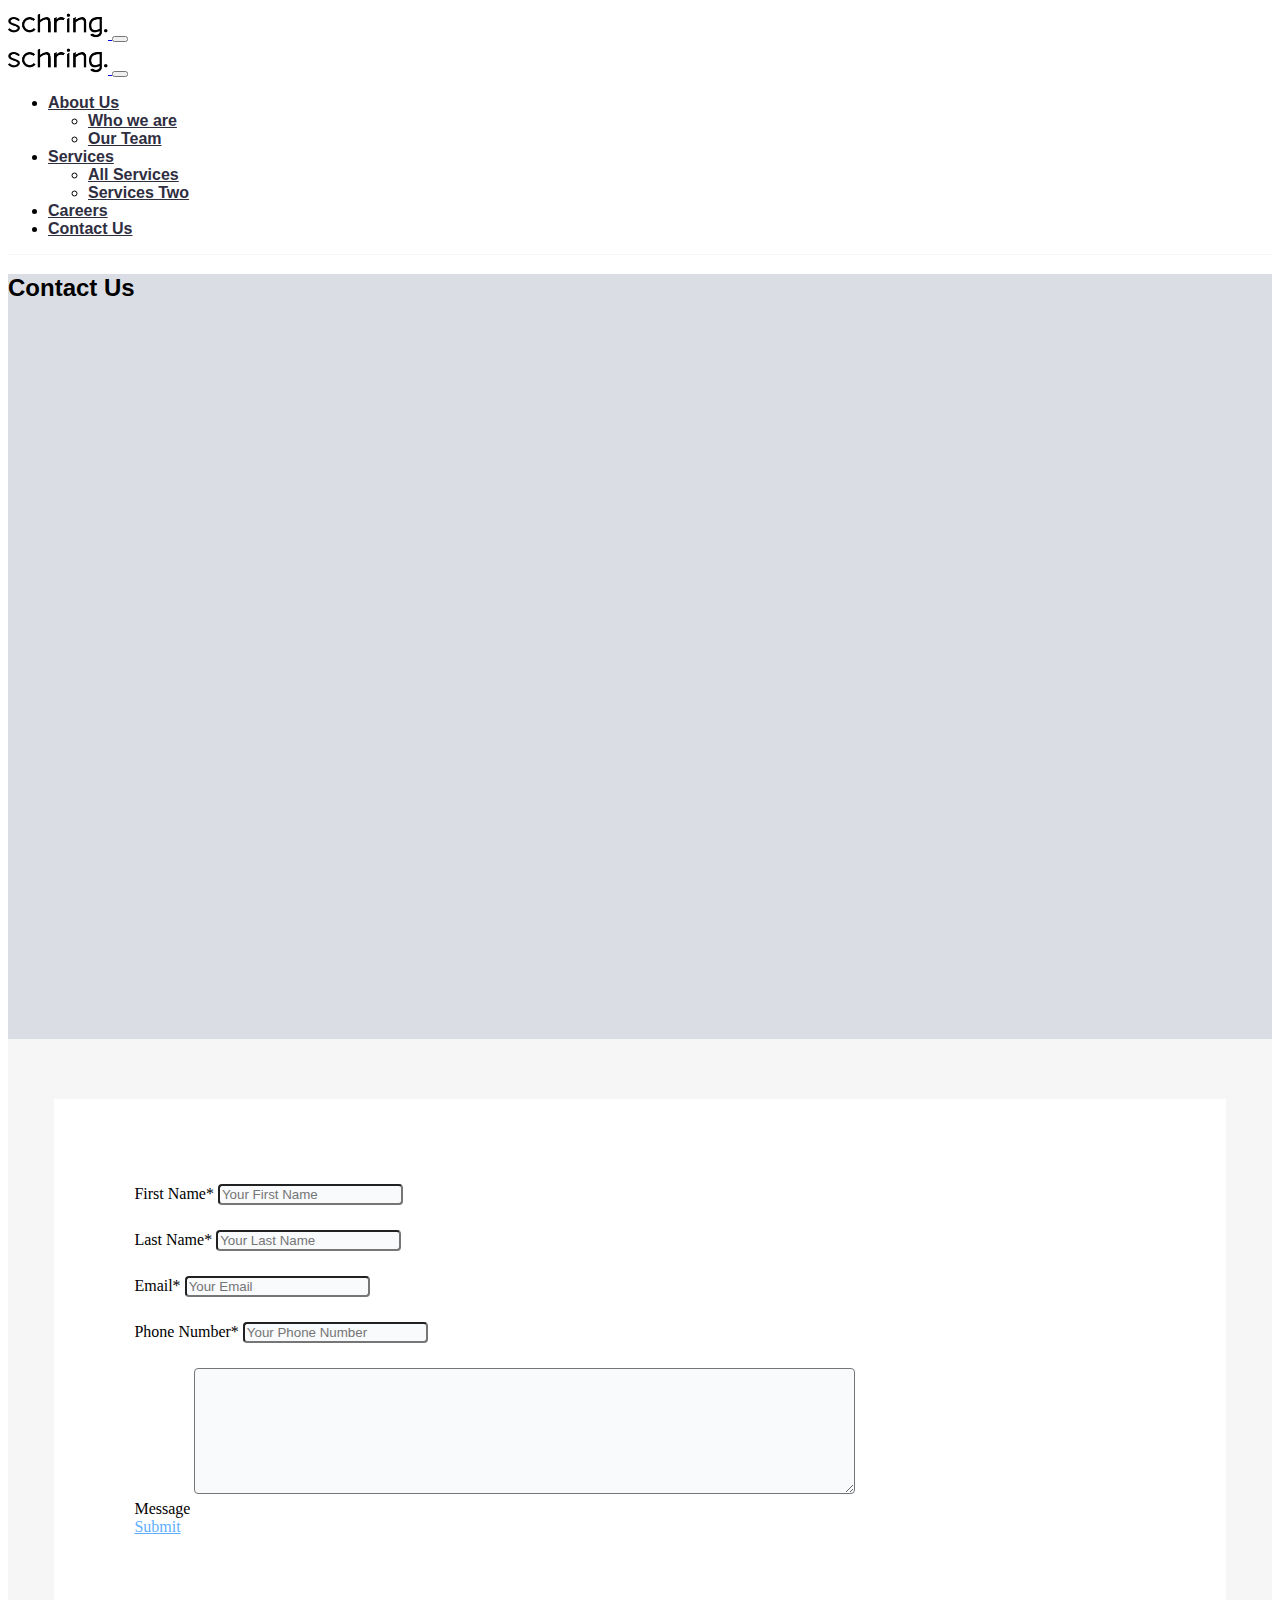
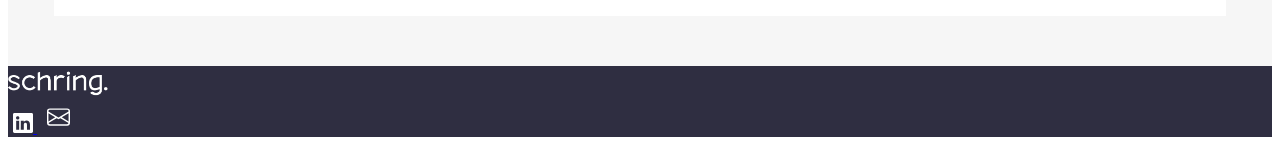
<file: contact.html>
<!DOCTYPE html>
<html lang="en" dir="ltr">
  <head>
    <meta charset="utf-8" />
    <meta name="viewport" content="width=device-width, initial-scale=1" />
    <title>Schring Consulting</title>
    <!-- CSS only -->
    <link
      href="https://cdn.jsdelivr.net/npm/bootstrap@5.2.0/dist/css/bootstrap.min.css"
      rel="stylesheet"
      integrity="sha384-gH2yIJqKdNHPEq0n4Mqa/HGKIhSkIHeL5AyhkYV8i59U5AR6csBvApHHNl/vI1Bx"
      crossorigin="anonymous"
    />
    <link rel="stylesheet" href="css/style.css" />
  </head>
  <body>
    <nav class="navbar navbar-expand-lg sticky-top bg-custom-dark">
      <div class="container-fluid">
        <a class="navbar-brand" href="index.html">
          <img src="img/logo.png" alt="Logo" class="img-fluid logo" />
        </a>
        <button
          class="navbar-toggler nav-btn"
          type="button"
          data-bs-toggle="offcanvas"
          data-bs-target="#offcanvasNavbar"
          aria-controls="offcanvasNavbar"
        >
          <span class="navbar-toggler-icon"></span>
        </button>
        <div
          class="offcanvas offcanvas-end"
          tabindex="-1"
          id="offcanvasNavbar"
          aria-labelledby="offcanvasNavbarLabel"
        >
          <div class="offcanvas-header bg-custom-dark">
            <a class="navbar-brand" href="/">
              <img src="img/logo.png" alt="Logo" class="img-fluid logo" />
            </a>
            <button
              type="button"
              class="btn-close nav-btn"
              data-bs-dismiss="offcanvas"
              aria-label="Close"
            ></button>
          </div>
          <div class="offcanvas-body bg-custom-dark">
            <ul
              class="navbar-nav justify-content-end flex-grow-1 pe-3 custom-right-margin"
            >
              <li class="nav-item dropdown">
                <a
                  class="nav-link dropdown-toggle"
                  href="about.html"
                  role="button"
                  data-bs-toggle="dropdown"
                  aria-expanded="false"
                  >About Us</a
                >
                <ul class="dropdown-menu bg-custom-dark">
                  <li>
                    <a class="dropdown-item" href="about.html">Who we are</a>
                  </li>
                  <li>
                    <a class="dropdown-item" href="team.html">Our Team</a>
                  </li>
                </ul>
              </li>
              <li class="nav-item dropdown">
                <a
                  class="nav-link dropdown-toggle"
                  href="services.html"
                  role="button"
                  data-bs-toggle="dropdown"
                  aria-expanded="false"
                  >Services
                </a>
                <ul class="dropdown-menu bg-custom-dark">
                  <li>
                    <a class="dropdown-item" href="services.html"
                      >All Services</a
                    >
                  </li>
                  <li>
                    <a class="dropdown-item" href="single_service.html"
                      >Services Two</a
                    >
                  </li>
                </ul>
              </li>
              <li class="nav-item">
                <a class="nav-link" href="careers.html">Careers</a>
              </li>
              <li class="nav-item">
                <a class="nav-link" href="contact.html">Contact Us</a>
              </li>
            </ul>
          </div>
        </div>
      </div>
    </nav>

    <!-- Section One -->
    <section
      class="part-one-contact d-flex align-items-center justify-content-center"
    >
      <h2 class="header-font-bold">
        Contact Us
      </h2>
    </section>

    <section class="part-two-contact">
      <div class="container contact-section row">
        <div class="col-12">
          <div class="contact-form">
            <form class="row" action="index.html" method="post">
              <div class="col-md-6 col-sm-6 col-12">
                <label for="first Name">First Name*</label>
                <input
                  type="text"
                  name="first_name"
                  value=""
                  class="form-control custom-input"
                  placeholder="Your First Name"
                />
              </div>
              <div class="col-md-6 col-sm-6 col-12">
                <label for="first Name">Last Name*</label>
                <input
                  type="text"
                  name="last_name"
                  value=""
                  class="form-control custom-input"
                  placeholder="Your Last Name"
                />
              </div>
              <div class="col-md-6 col-sm-6 col-12">
                <label for="first Name">Email*</label>
                <input
                  type="text"
                  name="last_name"
                  value=""
                  class="form-control custom-input"
                  placeholder="Your Email"
                />
              </div>
              <div class="col-md-6 col-sm-6 col-12">
                <label for="first Name">Phone Number*</label>
                <input
                  type="text"
                  name="last_name"
                  value=""
                  class="form-control custom-input"
                  placeholder="Your Phone Number"
                />
              </div>
              <div class="col-12 mt-3">
                <label for="Message">Message</label>
                <textarea
                  name="name"
                  rows="8"
                  cols="80"
                  class="form-control custom-input"
                ></textarea>
              </div>
              <div class="col-12">
                <a
                  type="button"
                  class="btn btn-outline-primary custom-button mt-4"
                  name="button"
                  href="#"
                >
                  Submit
                </a>
              </div>
            </form>
          </div>
        </div>
      </div>
    </section>

    <footer class="navbar">
      <div class="container-fluid">
        <a class="navbar-brand" href="index.html">
          <img
            src="img/logo.png"
            alt="Logo"
            class="img-fluid logo logo-footer"
          />
        </a>
        <div class="ms-auto">
          <!-- Linkedin icon -->
          <a href="#" class="footer-icon">
            <svg
              xmlns="http://www.w3.org/2000/svg"
              width="20"
              height="20"
              fill="white"
              class="bi bi-linkedin"
              viewBox="0 0 16 16"
            >
              <path
                d="M0 1.146C0 .513.526 0 1.175 0h13.65C15.474 0 16 .513 16 1.146v13.708c0 .633-.526 1.146-1.175 1.146H1.175C.526 16 0 15.487 0 14.854V1.146zm4.943 12.248V6.169H2.542v7.225h2.401zm-1.2-8.212c.837 0 1.358-.554 1.358-1.248-.015-.709-.52-1.248-1.342-1.248-.822 0-1.359.54-1.359 1.248 0 .694.521 1.248 1.327 1.248h.016zm4.908 8.212V9.359c0-.216.016-.432.08-.586.173-.431.568-.878 1.232-.878.869 0 1.216.662 1.216 1.634v3.865h2.401V9.25c0-2.22-1.184-3.252-2.764-3.252-1.274 0-1.845.7-2.165 1.193v.025h-.016a5.54 5.54 0 0 1 .016-.025V6.169h-2.4c.03.678 0 7.225 0 7.225h2.4z"
              />
            </svg>
          </a>

          <!-- Email Icon -->
          <a href="/contact.html" class="footer-icon">
            <svg
              xmlns="http://www.w3.org/2000/svg"
              width="23"
              height="32"
              fill="white"
              class="bi bi-envelope"
              viewBox="0 0 16 16"
            >
              <path
                d="M0 4a2 2 0 0 1 2-2h12a2 2 0 0 1 2 2v8a2 2 0 0 1-2 2H2a2 2 0 0 1-2-2V4Zm2-1a1 1 0 0 0-1 1v.217l7 4.2 7-4.2V4a1 1 0 0 0-1-1H2Zm13 2.383-4.708 2.825L15 11.105V5.383Zm-.034 6.876-5.64-3.471L8 9.583l-1.326-.795-5.64 3.47A1 1 0 0 0 2 13h12a1 1 0 0 0 .966-.741ZM1 11.105l4.708-2.897L1 5.383v5.722Z"
              />
            </svg>
          </a>
        </div>
      </div>
    </footer>
    <!-- JavaScript Bundle with Popper -->
    <script
      src="https://cdn.jsdelivr.net/npm/bootstrap@5.2.0/dist/js/bootstrap.bundle.min.js"
      integrity="sha384-A3rJD856KowSb7dwlZdYEkO39Gagi7vIsF0jrRAoQmDKKtQBHUuLZ9AsSv4jD4Xa"
      crossorigin="anonymous"
    ></script>
  </body>
</html>
</file>
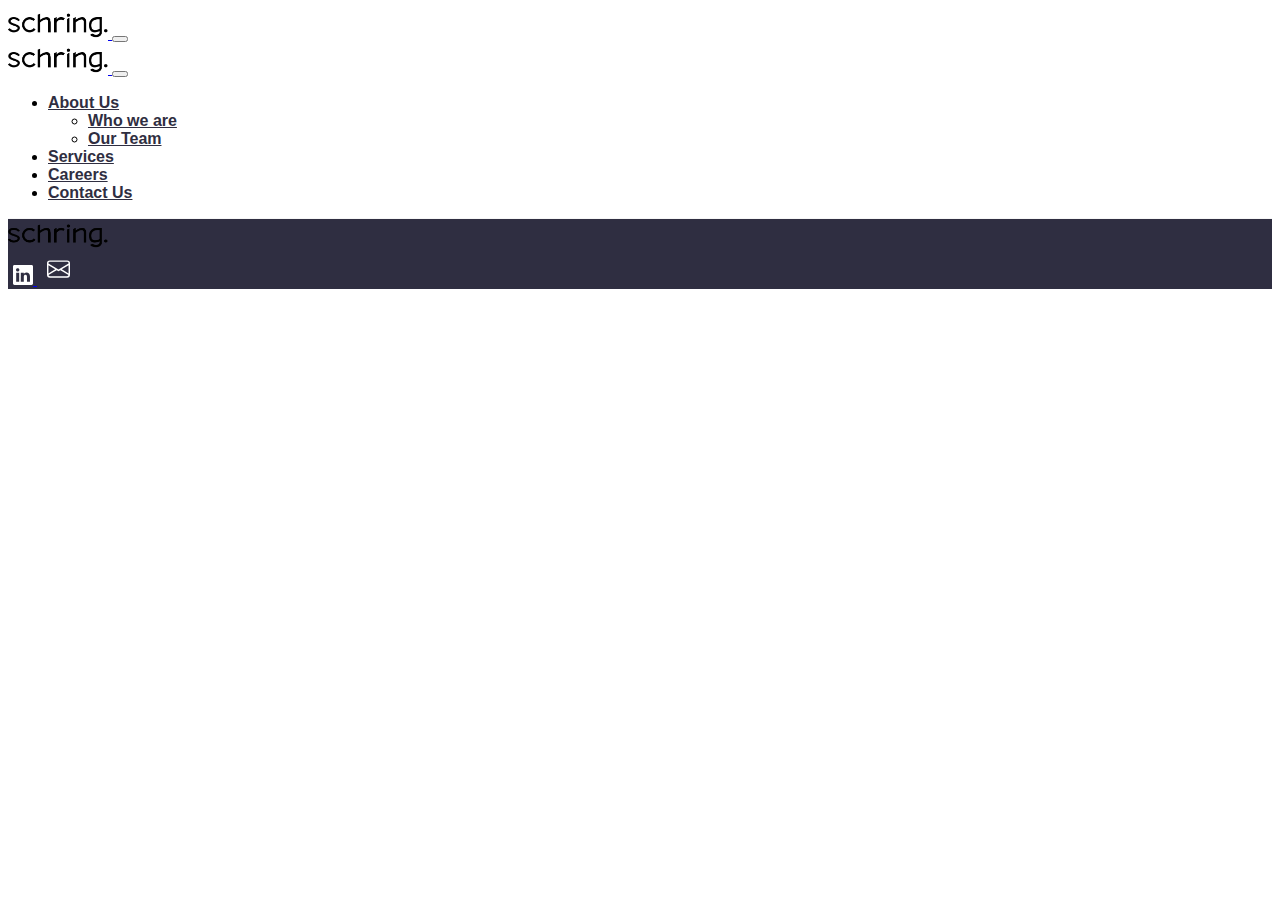
<file: empty.html>
<!DOCTYPE html>
<html lang="en" dir="ltr">
  <head>
    <meta charset="utf-8" />
    <meta name="viewport" content="width=device-width, initial-scale=1" />
    <title>Schring Consulting</title>
    <!-- CSS only -->
    <link
      href="https://cdn.jsdelivr.net/npm/bootstrap@5.2.0/dist/css/bootstrap.min.css"
      rel="stylesheet"
      integrity="sha384-gH2yIJqKdNHPEq0n4Mqa/HGKIhSkIHeL5AyhkYV8i59U5AR6csBvApHHNl/vI1Bx"
      crossorigin="anonymous"
    />
    <link rel="stylesheet" href="css/style.css" />
  </head>
  <body>
    <nav class="navbar navbar-expand-lg sticky-top bg-custom-dark">
      <div class="container-fluid">
        <a class="navbar-brand" href="index.html">
          <img src="img/logo.png" alt="Logo" class="img-fluid logo" />
        </a>
        <button
          class="navbar-toggler nav-btn"
          type="button"
          data-bs-toggle="offcanvas"
          data-bs-target="#offcanvasNavbar"
          aria-controls="offcanvasNavbar"
        >
          <span class="navbar-toggler-icon"></span>
        </button>
        <div
          class="offcanvas offcanvas-end"
          tabindex="-1"
          id="offcanvasNavbar"
          aria-labelledby="offcanvasNavbarLabel"
        >
          <div class="offcanvas-header bg-custom-dark">
            <a class="navbar-brand" href="index.html">
              <img src="img/logo.png" alt="Logo" class="img-fluid logo" />
            </a>
            <button
              type="button"
              class="btn-close nav-btn"
              data-bs-dismiss="offcanvas"
              aria-label="Close"
            ></button>
          </div>
          <div class="offcanvas-body bg-custom-dark">
            <ul
              class="navbar-nav justify-content-end flex-grow-1 pe-3 custom-right-margin"
            >
              <li class="nav-item dropdown">
                <a
                  class="nav-link dropdown-toggle"
                  href="about.html"
                  role="button"
                  data-bs-toggle="dropdown"
                  aria-expanded="false"
                  >About Us</a
                >
                <ul class="dropdown-menu bg-custom-dark">
                  <li>
                    <a class="dropdown-item" href="about.html">Who we are</a>
                  </li>
                  <li>
                    <a class="dropdown-item" href="team.html">Our Team</a>
                  </li>
                </ul>
              </li>
              <li class="nav-item">
                <a class="nav-link" href="services.html">Services</a>
              </li>
              <li class="nav-item">
                <a class="nav-link" href="careers.html">Careers</a>
              </li>
              <li class="nav-item">
                <a class="nav-link" href="contact.html">Contact Us</a>
              </li>
            </ul>
          </div>
        </div>
      </div>
    </nav>

    <footer class="navbar">
      <div class="container-fluid">
        <a class="navbar-brand" href="index.html">
          <img src="img/logo.png" alt="Logo" class="img-fluid logo" />
        </a>
        <div class="ms-auto">
          <!-- Linkedin icon -->
          <a href="#" class="footer-icon">
            <svg
              xmlns="http://www.w3.org/2000/svg"
              width="20"
              height="20"
              fill="white"
              class="bi bi-linkedin"
              viewBox="0 0 16 16"
            >
              <path
                d="M0 1.146C0 .513.526 0 1.175 0h13.65C15.474 0 16 .513 16 1.146v13.708c0 .633-.526 1.146-1.175 1.146H1.175C.526 16 0 15.487 0 14.854V1.146zm4.943 12.248V6.169H2.542v7.225h2.401zm-1.2-8.212c.837 0 1.358-.554 1.358-1.248-.015-.709-.52-1.248-1.342-1.248-.822 0-1.359.54-1.359 1.248 0 .694.521 1.248 1.327 1.248h.016zm4.908 8.212V9.359c0-.216.016-.432.08-.586.173-.431.568-.878 1.232-.878.869 0 1.216.662 1.216 1.634v3.865h2.401V9.25c0-2.22-1.184-3.252-2.764-3.252-1.274 0-1.845.7-2.165 1.193v.025h-.016a5.54 5.54 0 0 1 .016-.025V6.169h-2.4c.03.678 0 7.225 0 7.225h2.4z"
              />
            </svg>
          </a>

          <!-- Email Icon -->
          <a href="/contact.html" class="footer-icon">
            <svg
              xmlns="http://www.w3.org/2000/svg"
              width="23"
              height="32"
              fill="white"
              class="bi bi-envelope"
              viewBox="0 0 16 16"
            >
              <path
                d="M0 4a2 2 0 0 1 2-2h12a2 2 0 0 1 2 2v8a2 2 0 0 1-2 2H2a2 2 0 0 1-2-2V4Zm2-1a1 1 0 0 0-1 1v.217l7 4.2 7-4.2V4a1 1 0 0 0-1-1H2Zm13 2.383-4.708 2.825L15 11.105V5.383Zm-.034 6.876-5.64-3.471L8 9.583l-1.326-.795-5.64 3.47A1 1 0 0 0 2 13h12a1 1 0 0 0 .966-.741ZM1 11.105l4.708-2.897L1 5.383v5.722Z"
              />
            </svg>
          </a>
        </div>
      </div>
    </footer>
    <!-- JavaScript Bundle with Popper -->
    <script
      src="https://cdn.jsdelivr.net/npm/bootstrap@5.2.0/dist/js/bootstrap.bundle.min.js"
      integrity="sha384-A3rJD856KowSb7dwlZdYEkO39Gagi7vIsF0jrRAoQmDKKtQBHUuLZ9AsSv4jD4Xa"
      crossorigin="anonymous"
    ></script>
  </body>
</html>
</file>
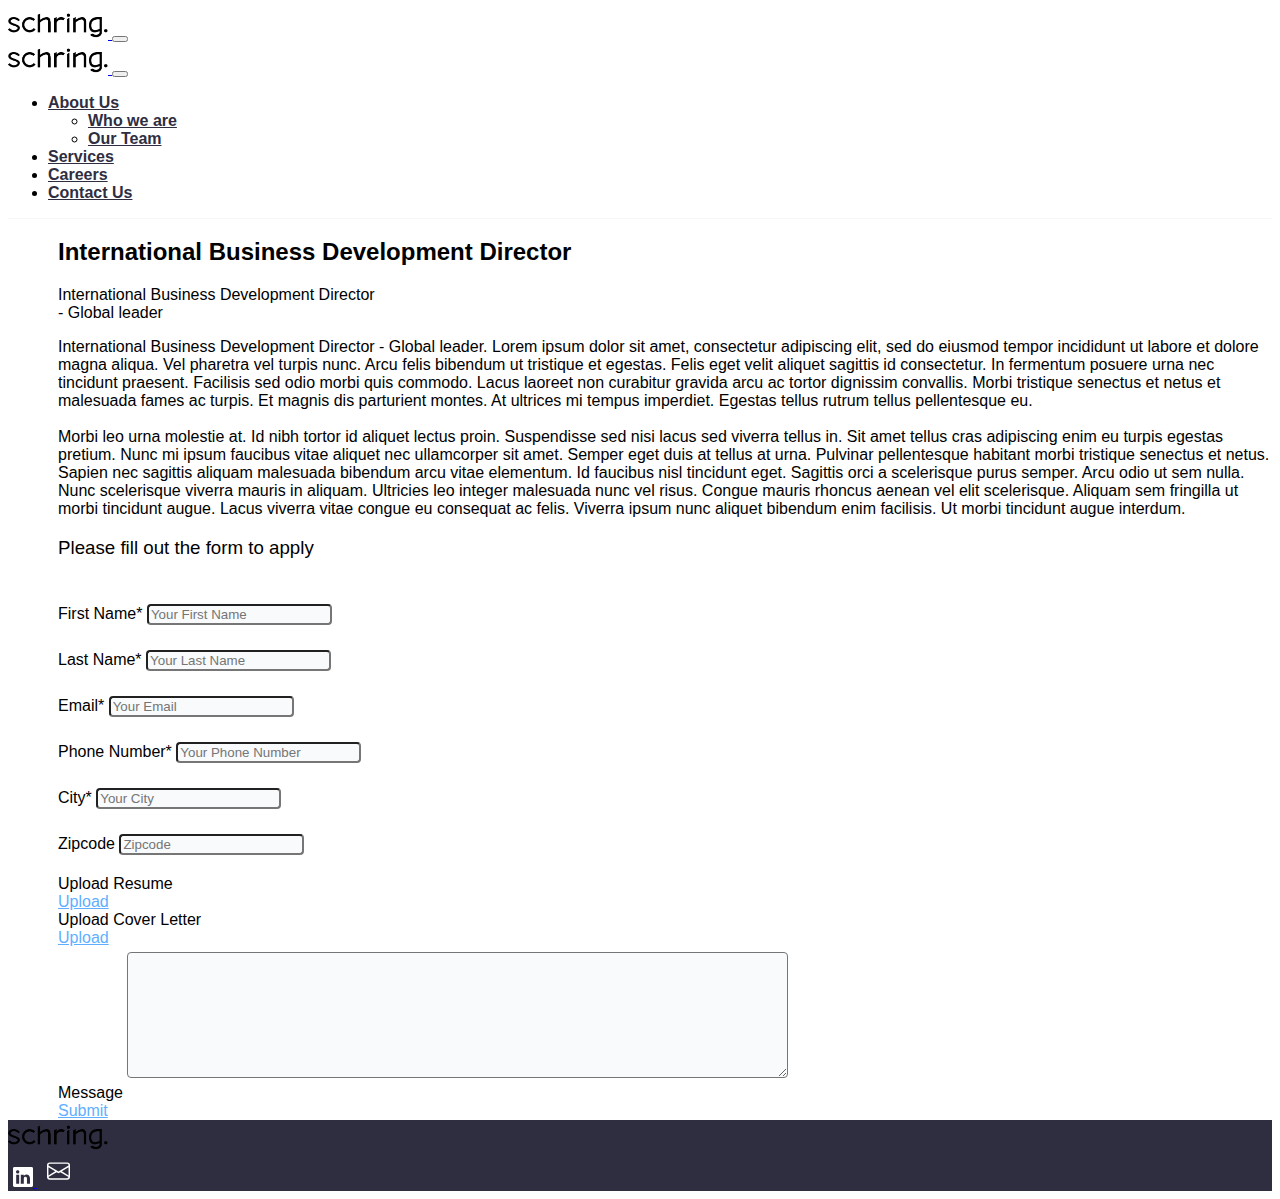
<file: single_career.html>
<!DOCTYPE html>
<html lang="en" dir="ltr">
  <head>
    <meta charset="utf-8" />
    <meta name="viewport" content="width=device-width, initial-scale=1" />
    <title>Schring Consulting</title>
    <!-- CSS only -->
    <link
      href="https://cdn.jsdelivr.net/npm/bootstrap@5.2.0/dist/css/bootstrap.min.css"
      rel="stylesheet"
      integrity="sha384-gH2yIJqKdNHPEq0n4Mqa/HGKIhSkIHeL5AyhkYV8i59U5AR6csBvApHHNl/vI1Bx"
      crossorigin="anonymous"
    />
    <link rel="stylesheet" href="css/style.css" />
  </head>
  <body>
    <nav class="navbar navbar-expand-lg sticky-top bg-custom-dark">
      <div class="container-fluid">
        <a class="navbar-brand" href="index.html">
          <img src="img/logo.png" alt="Logo" class="img-fluid logo" />
        </a>
        <button
          class="navbar-toggler nav-btn"
          type="button"
          data-bs-toggle="offcanvas"
          data-bs-target="#offcanvasNavbar"
          aria-controls="offcanvasNavbar"
        >
          <span class="navbar-toggler-icon"></span>
        </button>
        <div
          class="offcanvas offcanvas-end"
          tabindex="-1"
          id="offcanvasNavbar"
          aria-labelledby="offcanvasNavbarLabel"
        >
          <div class="offcanvas-header bg-custom-dark">
            <a class="navbar-brand" href="index.html">
              <img src="img/logo.png" alt="Logo" class="img-fluid logo" />
            </a>
            <button
              type="button"
              class="btn-close nav-btn"
              data-bs-dismiss="offcanvas"
              aria-label="Close"
            ></button>
          </div>
          <div class="offcanvas-body bg-custom-dark">
            <ul
              class="navbar-nav justify-content-end flex-grow-1 pe-3 custom-right-margin"
            >
              <li class="nav-item dropdown">
                <a
                  class="nav-link dropdown-toggle"
                  href="about.html"
                  role="button"
                  data-bs-toggle="dropdown"
                  aria-expanded="false"
                  >About Us</a
                >
                <ul class="dropdown-menu bg-custom-dark">
                  <li>
                    <a class="dropdown-item" href="about.html">Who we are</a>
                  </li>
                  <li>
                    <a class="dropdown-item" href="team.html">Our Team</a>
                  </li>
                </ul>
              </li>
              <li class="nav-item">
                <a class="nav-link" href="services.html">Services</a>
              </li>
              <li class="nav-item">
                <a class="nav-link" href="careers.html">Careers</a>
              </li>
              <li class="nav-item">
                <a class="nav-link" href="contact.html">Contact Us</a>
              </li>
            </ul>
          </div>
        </div>
      </div>
    </nav>
    <section class="part-one-careers">
      <div class="container">
        <h2 class="header-font-bold mt-5 mb-3">
          International Business Development Director
        </h2>
        <p>
          International Business Development Director <br />
          - Global leader
        </p>

        <div class="main-content mt-5 mb-5">
          <p>
            International Business Development Director - Global leader. Lorem
            ipsum dolor sit amet, consectetur adipiscing elit, sed do eiusmod
            tempor incididunt ut labore et dolore magna aliqua. Vel pharetra vel
            turpis nunc. Arcu felis bibendum ut tristique et egestas. Felis eget
            velit aliquet sagittis id consectetur. In fermentum posuere urna nec
            tincidunt praesent. Facilisis sed odio morbi quis commodo. Lacus
            laoreet non curabitur gravida arcu ac tortor dignissim convallis.
            Morbi tristique senectus et netus et malesuada fames ac turpis. Et
            magnis dis parturient montes. At ultrices mi tempus imperdiet.
            Egestas tellus rutrum tellus pellentesque eu. <br /><br />
            Morbi leo urna molestie at. Id nibh tortor id aliquet lectus proin.
            Suspendisse sed nisi lacus sed viverra tellus in. Sit amet tellus
            cras adipiscing enim eu turpis egestas pretium. Nunc mi ipsum
            faucibus vitae aliquet nec ullamcorper sit amet. Semper eget duis at
            tellus at urna. Pulvinar pellentesque habitant morbi tristique
            senectus et netus. Sapien nec sagittis aliquam malesuada bibendum
            arcu vitae elementum. Id faucibus nisl tincidunt eget. Sagittis orci
            a scelerisque purus semper. Arcu odio ut sem nulla. Nunc scelerisque
            viverra mauris in aliquam. Ultricies leo integer malesuada nunc vel
            risus. Congue mauris rhoncus aenean vel elit scelerisque. Aliquam
            sem fringilla ut morbi tincidunt augue. Lacus viverra vitae congue
            eu consequat ac felis. Viverra ipsum nunc aliquet bibendum enim
            facilisis. Ut morbi tincidunt augue interdum.
          </p>
        </div>
        <div class="application-form mt-5 mb-5">
          <h3 class="header-font">Please fill out the form to apply</h3>
          <div class="career-form">
            <form class="row" action="index.html" method="post">
              <div class="col-md-6 col-sm-6 col-12">
                <label for="first Name">First Name*</label>
                <input
                  type="text"
                  name="first_name"
                  value=""
                  class="form-control custom-input"
                  placeholder="Your First Name"
                />
              </div>
              <div class="col-md-6 col-sm-6 col-12">
                <label for="first Name">Last Name*</label>
                <input
                  type="text"
                  name="last_name"
                  value=""
                  class="form-control custom-input"
                  placeholder="Your Last Name"
                />
              </div>
              <div class="col-md-6 col-sm-6 col-12">
                <label for="first Name">Email*</label>
                <input
                  type="text"
                  name="last_name"
                  value=""
                  class="form-control custom-input"
                  placeholder="Your Email"
                />
              </div>
              <div class="col-md-6 col-sm-6 col-12">
                <label for="first Name">Phone Number*</label>
                <input
                  type="text"
                  name="last_name"
                  value=""
                  class="form-control custom-input"
                  placeholder="Your Phone Number"
                />
              </div>
              <div class="col-md-6 col-sm-6 col-12">
                <label for="first Name">City*</label>
                <input
                  type="text"
                  name="last_name"
                  value=""
                  class="form-control custom-input"
                  placeholder="Your City"
                />
              </div>
              <div class="col-md-6 col-sm-6 col-12">
                <label for="first Name">Zipcode</label>
                <input
                  type="text"
                  name="last_name"
                  value=""
                  class="form-control custom-input"
                  placeholder="Zipcode"
                />
              </div>
              <div class="col-12">
                <label for="resume">Upload Resume</label><br />
                <a
                  type="button"
                  class="btn btn-outline-primary custom-button mt-2"
                  name="button"
                  href="#"
                >
                  Upload
                </a>
              </div>
              <div class="col-12 mt-4">
                <label for="resume">Upload Cover Letter</label><br />
                <a
                  type="button"
                  class="btn btn-outline-primary custom-button mt-2"
                  name="button"
                  href="#"
                >
                  Upload
                </a>
              </div>
              <div class="col-12 mt-3">
                <label for="Message">Message</label>
                <textarea
                  name="name"
                  rows="8"
                  cols="80"
                  class="form-control custom-input"
                ></textarea>
              </div>
              <div class="col-12">
                <a
                  type="button"
                  class="btn btn-outline-primary custom-button mt-4"
                  name="button"
                  href="#"
                >
                  Submit
                </a>
              </div>
            </form>
          </div>
        </div>
      </div>
    </section>
    <footer class="navbar">
      <div class="container-fluid">
        <a class="navbar-brand" href="index.html">
          <img src="img/logo.png" alt="Logo" class="img-fluid logo" />
        </a>
        <div class="ms-auto">
          <!-- Linkedin icon -->
          <a href="#" class="footer-icon">
            <svg
              xmlns="http://www.w3.org/2000/svg"
              width="20"
              height="20"
              fill="white"
              class="bi bi-linkedin"
              viewBox="0 0 16 16"
            >
              <path
                d="M0 1.146C0 .513.526 0 1.175 0h13.65C15.474 0 16 .513 16 1.146v13.708c0 .633-.526 1.146-1.175 1.146H1.175C.526 16 0 15.487 0 14.854V1.146zm4.943 12.248V6.169H2.542v7.225h2.401zm-1.2-8.212c.837 0 1.358-.554 1.358-1.248-.015-.709-.52-1.248-1.342-1.248-.822 0-1.359.54-1.359 1.248 0 .694.521 1.248 1.327 1.248h.016zm4.908 8.212V9.359c0-.216.016-.432.08-.586.173-.431.568-.878 1.232-.878.869 0 1.216.662 1.216 1.634v3.865h2.401V9.25c0-2.22-1.184-3.252-2.764-3.252-1.274 0-1.845.7-2.165 1.193v.025h-.016a5.54 5.54 0 0 1 .016-.025V6.169h-2.4c.03.678 0 7.225 0 7.225h2.4z"
              />
            </svg>
          </a>

          <!-- Email Icon -->
          <a href="/contact.html" class="footer-icon">
            <svg
              xmlns="http://www.w3.org/2000/svg"
              width="23"
              height="32"
              fill="white"
              class="bi bi-envelope"
              viewBox="0 0 16 16"
            >
              <path
                d="M0 4a2 2 0 0 1 2-2h12a2 2 0 0 1 2 2v8a2 2 0 0 1-2 2H2a2 2 0 0 1-2-2V4Zm2-1a1 1 0 0 0-1 1v.217l7 4.2 7-4.2V4a1 1 0 0 0-1-1H2Zm13 2.383-4.708 2.825L15 11.105V5.383Zm-.034 6.876-5.64-3.471L8 9.583l-1.326-.795-5.64 3.47A1 1 0 0 0 2 13h12a1 1 0 0 0 .966-.741ZM1 11.105l4.708-2.897L1 5.383v5.722Z"
              />
            </svg>
          </a>
        </div>
      </div>
    </footer>
    <!-- JavaScript Bundle with Popper -->
    <script
      src="https://cdn.jsdelivr.net/npm/bootstrap@5.2.0/dist/js/bootstrap.bundle.min.js"
      integrity="sha384-A3rJD856KowSb7dwlZdYEkO39Gagi7vIsF0jrRAoQmDKKtQBHUuLZ9AsSv4jD4Xa"
      crossorigin="anonymous"
    ></script>
  </body>
</html>
</file>
<file: css/style.css>
/* Primary colors */
:root {
  --white: #ffffff;
  --dark-bg: #2f2e41;
  --blue: #60afff;
  --grey: #f6f6f6;
}

/* Primary Fonts */
@import url("https://fonts.googleapis.com/css2?family=Raleway:wght@400;700&family=Roboto&display=swap");

/* SHARED STYLES */
.header-font-bold {
  font-family: "Raleway", sans-serif;
  font-style: normal;
  font-weight: 700;
  font-feature-settings: "pnum" on, "lnum" on;
}

.header-font {
  font-family: "Raleway", sans-serif;
  font-style: normal;
  font-weight: 400;
  font-feature-settings: "pnum" on, "lnum" on;
}

body {
  overflow-x: hidden;
}

p {
  font-family: "Roboto", sans-serif;
  font-style: normal;
  font-weight: 400;
}

.top-section {
  background-color: #d9d9d9;
  height: 90vh;
  margin-bottom: 50px;
}

.custom-button {
  color: var(--blue);
  border-radius: 20px;
  border-color: var(--blue);
  min-width: 164px;
}
.custom-button:hover {
  color: var(--white);
  border-color: var(--blue);
  background-color: var(--blue);
}

.schring-icon {
  max-width: 125px;
  max-height: 115px;
  margin: 0 auto;
  margin-bottom: 10px;
}

.custom-card {
  background-color: var(--white);
  padding: 20px 40px 20px 40px;
  text-align: center;
  max-width: 250px;
  max-height: 250px;
  border-radius: 10px;
  margin-bottom: 125px;
  margin-top: -90px;
}

.custom-card-main {
  background-color: var(--white);
  padding: 20px 40px 20px 40px;
  max-width: 250px;
  max-height: 250px;
  border-radius: 10px;
  margin-bottom: 125px;
  margin-top: -90px;
  border: 3px solid var(--white);
  border-top-color: var(--blue) !important;
}
.custom-card-careers {
  background-color: var(--white);
  padding: 20px 40px 20px 40px;
  border-radius: 10px;
  border: 2px solid var(--grey);
  margin-top: 20px;
  margin-bottom: 50px;
  max-width: 360px;
}

/* Navbar styling */
nav {
  border-bottom: 1px solid var(--grey);
}
nav .navbar-nav li a {
  color: var(--dark-bg) !important;
  font-family: "Raleway", sans-serif;
  font-weight: bold;
}
nav .navbar-nav li a:hover {
  color: var(--blue) !important;
}
.bg-custom-dark {
  background-color: var(--white);
}
.logo {
  max-width: 100px;
  filter: invert(100%);
}
.logo-footer {
  filter: none;
}
.custom-right-margin {
  margin-right: 40px;
}
.nav-item {
  padding-right: 14px;
}
.dropdown-toggle::after {
  visibility: hidden;
}
/* .nav-btn {
  border-color: var(--white);
} */

/* Footer styling */
footer {
  background-color: var(--dark-bg);
}
.footer-icon {
  margin: 0px 5px 0px 5px;
}

/* Media Queries */
/* Big Laptop */
@media (max-width: 1440px) {
  .top-text-content h1 {
    text-align: center;
    margin-top: -500px;
    margin-bottom: 404px;
  }
  .part-one-about {
    width: 90% !important;
    margin: 0 auto;
  }
  .right-text-about {
    padding-left: 50px !important;
  }
}

/* Normal size laptop */
@media (max-width: 1024px) {
  .top-text-content h1 {
    text-align: center;
    margin-top: -350px;
    margin-bottom: 260px;
  }
}

/* Tablet size */
@media (max-width: 768px) {
  .top-text-content h1 {
    text-align: center;
    margin-top: -250px;
    margin-bottom: 170px;
  }
  /* OUR TEAMS PAGE */
  .team-card {
    min-width: 190px !important;
  }

  /* Careers Page */
  .part-one-careers {
    margin-left: 20px !important;
  }
  /* Contact Us Page */
  .left-image-contact {
    display: none;
  }
  .right-form-contact {
    padding-left: 20px !important;
    margin-left: 10px !important;
  }
  .vertical-nav {
    position: fixed;
    float: right;
    width: 8%;
    left: 85% !important;
    top: 20% !important;
  }
}

/* Mobile devices */
@media (max-width: 500px) {
  /* Navbar Styling */
  .dropdown-toggle::after {
    visibility: visible;
    margin-left: 95%;
  }
  .custom-margin-right {
    margin-right: 0px !important;
  }
  .dropdown-menu {
    border-top: 3px solid var(--grey);
    border-bottom: 3px solid var(--grey);
    border-right: none;
    border-left: none;
    width: 125%;
  }
  .top-section {
    display: none !important;
  }
  #actual-video {
    display: none;
  }
  .mobile-poster {
    display: block !important;
    background-position: center;
    background-repeat: no-repeat;
    background-size: cover;
    min-height: 450px;
  }
  .top-text-content h1 {
    text-align: center;
    margin-top: -265px;
    margin-bottom: 200px;
  }
  /* Part 2 */
  .left-image {
    display: none;
  }
  .side-content {
    max-height: none !important;
    margin-bottom: 2rem;
  }
  /* part 3 */
  .part-three {
    height: 170px !important;
  }
  /* Part 4 */
  .schring-icon {
    max-width: 95px;
    max-height: 85px;
    margin: 0 auto;
    margin-bottom: 10px;
  }
  .custom-card-main {
    background-color: var(--white);
    padding: 10px 20px 10px 20px;
    max-width: 250px;
    max-height: 250px;
    border-radius: 10px;
    margin-bottom: 95px;
    margin-top: -60px;
    border: 3px solid var(--white);
    border-top-color: var(--blue) !important;
  }

  .custom-card {
    background-color: var(--white);
    padding: 10px 20px 10px 20px;
    text-align: center;
    max-width: 250px;
    max-height: 250px;
    border-radius: 10px;
    margin-bottom: 95px;
    margin-top: -60px;
  }
  .service-icons {
    width: 100% !important;
  }

  /* ABOUT PAGE */
  .left-image-about {
    display: none;
  }
  .right-text-about {
    padding-left: 10px !important;
  }
  .mobile-bg {
    display: block !important;
    min-height: 300px;
    background-position: center !important;
    background-size: cover !important;
    background-repeat: no-repeat !important;
    margin-bottom: 55px;
  }
  .mobile-header-text {
    padding-top: 135px;
  }
  .large-header-text {
    display: none;
  }

  /* Teams Page */
  .part-one-team {
    min-height: 50vh !important;
  }
  .team-card {
    min-width: 180px !important;
  }

  /* Services Page */
  .left-image-services {
    display: none;
  }
  .right-image-services {
    display: none;
  }
  .vertical-nav {
    display: none;
  }
  .services-mobile-header {
    display: flex !important;
    height: 70vh;
  }
  .services-mobile-header-text {
    display: block !important;
  }
  .single-service-index {
    height: 70vh !important;
  }

  /* Careers Page */
  .part-one-careers {
    margin-left: 20px !important;
  }
  .career-form {
    width: 90% !important;
  }

  /* Contact Us Page */
  .part-two-contact {
    padding-top: 30px !important;
  }
  .contact-section {
    width: 90% !important;
    padding: 10px !important;
  }
}

/* HOMEPAGE SETTINGS */
#actual-video {
  width: 100%;
}
.mobile-poster {
  display: none;
}
@media (min-aspect-ratio: 16/9) {
  .video-section {
    width: 100%;
    height: auto;
    margin-bottom: -6px;
  }
}
@media (max-aspect-ratio: 16/9) {
  .video-section {
    width: auto;
    height: 100%;
    margin-bottom: -6px;
  }
}
.video-text-content {
  text-align: center;
  margin-top: -75vh;
}
.highlight {
  color: var(--blue);
}

/* Part two */
.left-image {
  background-size: cover;
  background-repeat: no-repeat;
  background-position: center;
  min-height: 700px;
}
.right-side {
  min-height: 700px;
}
.side-content {
  margin-top: 3rem;
  width: 90%;
  margin-bottom: 3rem;
}

/* Part Three */
.part-three {
  background-size: cover !important;
  background-repeat: no-repeat !important;
  background-position: bottom !important;
  height: 316px;
  z-index: -999;
}

/* Part Four */
.part-four {
  background-color: var(--grey);
}
.service-icons {
  width: 80%;
  margin: 0 auto;
}

/* ABOUT US PAGE */
.mobile-bg {
  display: none;
}
.custom-top-bottom-margins {
  margin-top: 35px;
  margin-bottom: 45px;
}
.left-image-about {
  padding: 0px 0px 50px 40px;
}
.right-text-about {
  align-self: flex-end;
  padding-left: 30px;
}
.part-one-about {
  width: 100%;
  margin: 0 auto;
  margin-bottom: 25px;
}
.testimonials {
  margin-bottom: 50px;
}
.client-testimonial {
  text-align: center;
}
.testimonial-image {
  margin: 0 auto;
  margin-bottom: 20px !important;
}
.part-five {
  margin-bottom: 50px;
}

/* OUT TEAM PAGE */
.part-one-team {
  background-position: center !important;
  background-repeat: no-repeat !important;
  background-size: cover !important;
  min-height: 80vh;
}
.team-image {
  margin-bottom: 25px;
}
.team-card {
  max-height: none !important;
  text-align: center;
  margin-top: 0px !important;
  cursor: pointer;
  min-width: 250px;
  height: auto;
  margin-bottom: 65px !important;
}
.flip-card-inner {
  position: relative;
  text-align: center;
  width: 100%;
  height: 100%;
  transition: transform 0.6s;
  transform-style: preserve-3d;
}
.team-card:hover .flip-card-inner {
  transform: rotateY(180deg);
}
.flip-card-front,
.flip-card-back {
  position: absolute;
  width: 100%;
  height: 100%;
  -webkit-backface-visibility: hidden;
  backface-visibility: hidden;
}
.flip-card-back {
  transform: rotateY(180deg);
}

/* OUR SERVICES PAGE */
.services-section {
  margin-left: 10px;
  scroll-snap-type: y mandatory;
}
.single-service-index {
  min-height: 100vh;
  scroll-snap-align: middle;
}
.right-text-services {
  align-self: center;
}
.left-text-services {
  align-self: center;
}
.vertical-nav {
  position: fixed;
  float: right;
  width: 8%;
  left: 90%;
  top: 30%;
  display: none; /* We later show it using JS */
}
.vertical-nav-links {
  border-left: 2px solid black;
  padding-left: 10px;
  padding-bottom: 250px;
}
.vertical-nav-link {
  padding-bottom: 20px;
  color: inherit;
  text-decoration: none;
}
.vertical-nav-link:hover {
  color: var(--blue);
}
.active {
  color: var(--blue);
}
.section-one-service-single {
  height: 80vh;
}

/* CAREERS PAGE */
.part-one-careers {
  margin-left: 50px;
}
.department-text {
  font-weight: bold;
  text-transform: uppercase;
  font-size: 12px;
  text-decoration: underline;
  text-decoration-color: var(--blue);
  text-decoration-style: double;
}
.career-link {
  text-decoration: none !important;
  color: inherit;
}
.career-link:hover {
  color: var(--blue);
}
.career-form {
  width: 75%;
  margin-top: 40px;
  font-family: "Roboto", sans-serif;
  font-style: normal;
  font-weight: 400;
}
.custom-input {
  background: #f8fafc;
  border-radius: 4px;
  margin-top: 5px;
  margin-bottom: 20px;
}

/* Contact Us Page */
.part-one-contact {
  height: 85vh;
  background-color: rgba(218, 221, 227);
}
.contact-header {
  padding-left: 110px;
  padding-top: 100px;
}
.part-two-contact {
  background-color: var(--grey);
  padding-top: 60px;
  padding-bottom: 50px;
}
.contact-section {
  width: 80%;
  margin: 0 auto;
  padding: 80px;
  background-color: var(--white);
}
</file>
